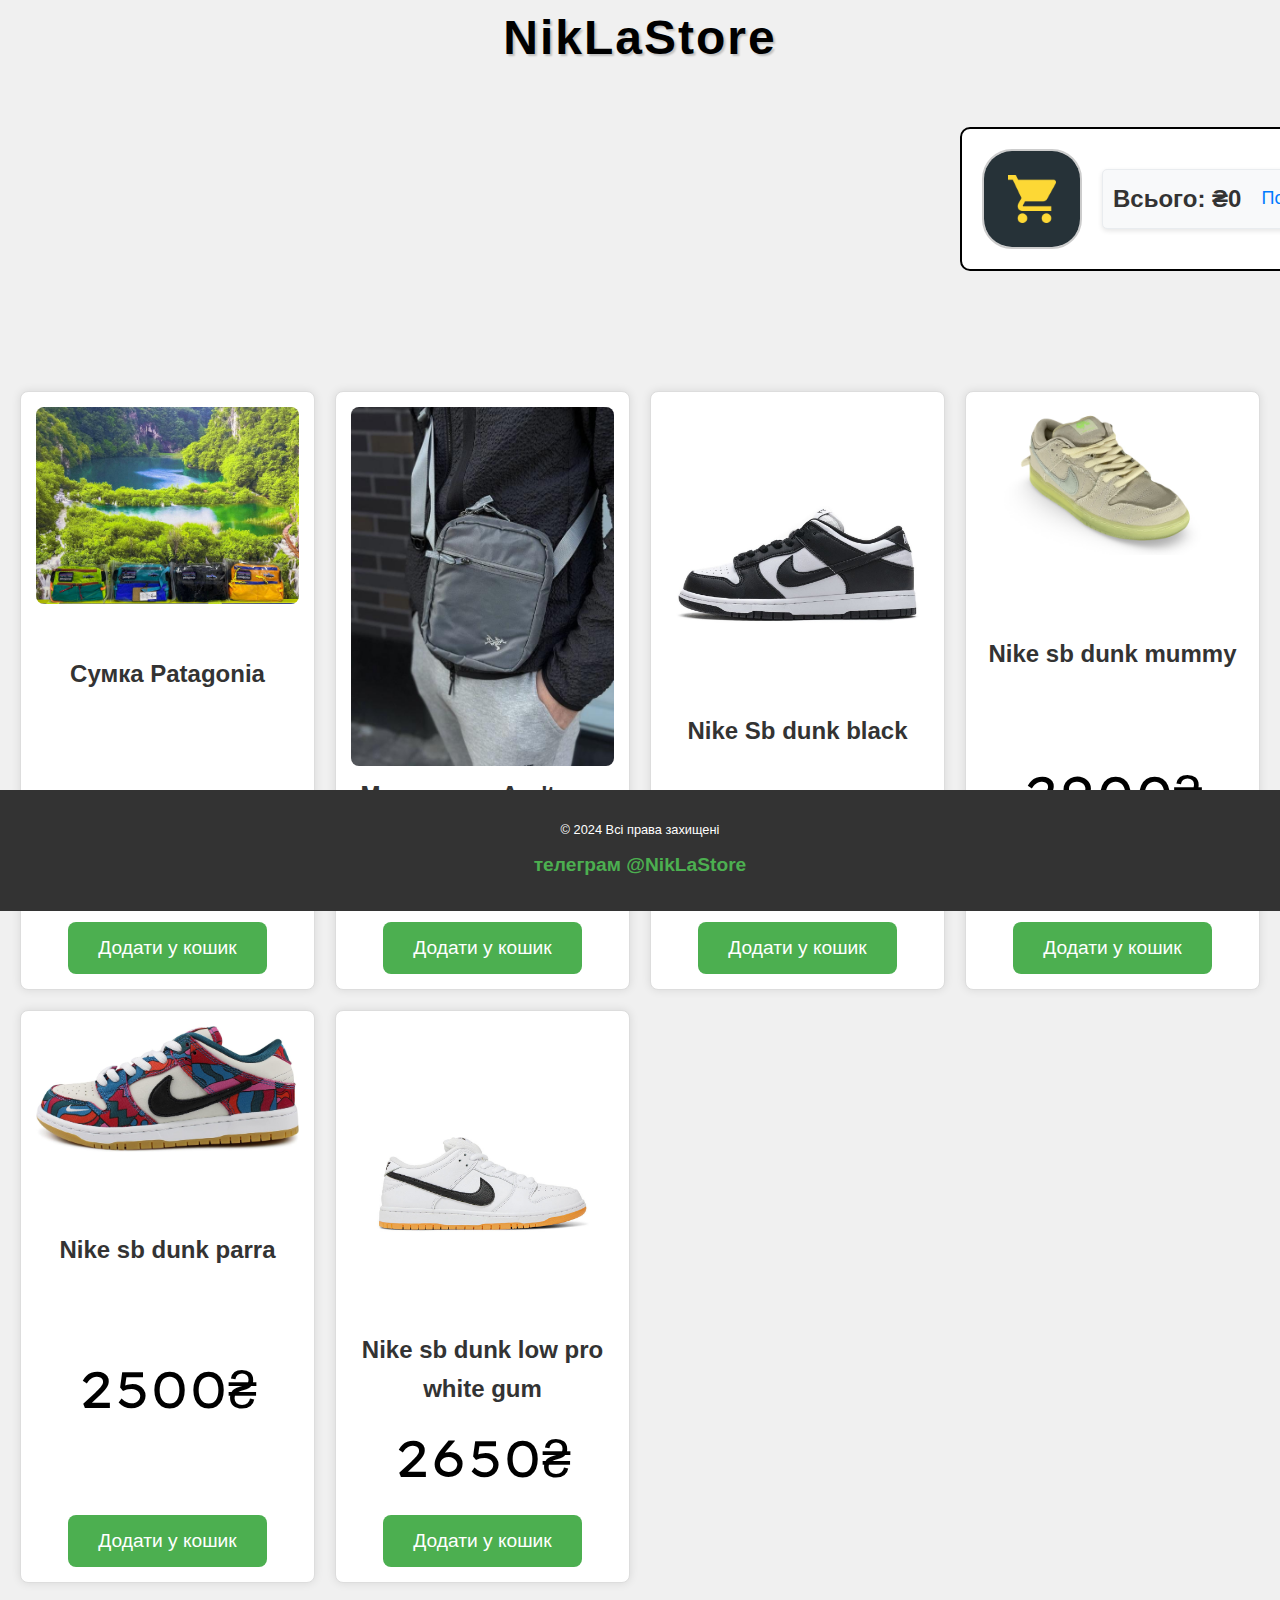
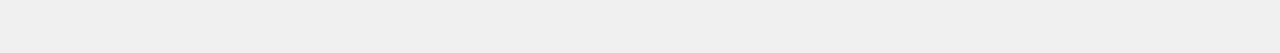
<file: index.html>
<!DOCTYPE html>
<html lang="uk">
<head>
  <meta charset="UTF-8">
  <title>NikLaStore</title>
  <link rel="stylesheet" href="1.css">
  <script src="script.js" defer></script>
</head>
<body>
  <header>
    <div class="transition-overlay"></div>
    <div class="header_left">
      <h1>NikLaStore</h1>
      <div class="bio"></div>
    </div>
    <div class="header_right">
      <div class="header_btn"></div>
    </div>
  </header>

  <div class="cart">
    <img src="shop.png" alt="Кошик">
    <div class="totaltext-container">
    <p class="totaltext">Всього: ₴<span id="totalPrice">0</span></p>
    <p class = totaltext1>
          <a href="cart.html">Подивитися кошик</a>
    </p>
      </div>
    <ul id="cartItems">
    </ul>
  </div>

  <div class="catalog">
    <div class="product">
      <img src="product1.jpg" alt="Сумка Patagonia з нашивкою">
      <h2>Сумка Patagonia</h2>
      <div class="card2">
        </div>
      <div class="price">
        <p>450₴</p>
      </div>
      <button class="Koshik" data-price="450" onclick="addToCart('Сумка Patagonia', 450)">Додати у кошик</button>
    </div>

    <div class="product">
      <img src="product2.jpg" alt="Барсетка Arc'teryx">
      <h2>Месенджер Arc'teryx</h2>
      <div class="card2">
      </div>
      <div class="price">
        <p>400₴</p>
      </div>
      <button class="Koshik" data-price="400" onclick="addToCart('Месенджер Arc\'teryx', 400)">Додати у кошик</button>
    </div>

    <div class="product">
      <img src="product3.jpg" alt="Nike">
      <h2>Nike Sb dunk black</h2>
      <div class="price">
        <p>2400₴</p>
      </div>
      <button class="Koshik" data-price="2400" onclick="addToCart('Nike Sb dunk black', 2400)">Додати у кошик</button>
    </div>

    <div class="product">
      <img src="product4.jpg" alt="Nike sb dunk mummy">
      <h2>Nike sb dunk mummy</h2>
      <div class="price">
        <p>2900₴</p>
      </div>
      <button class="Koshik" data-price="2900" onclick="addToCart('Nike sb dunk mummy', 2900)">Додати у кошик</button>
    </div>

    <div class="product">
      <img src="product5.jpg" alt="Nike sb dunk parra">
      <h2>Nike sb dunk parra</h2>
      <div class="price">
        <p>2500₴</p>
      </div>
      <button class="Koshik" data-price="2500" onclick="addToCart('Nike sb dunk parra', 2500)">Додати у кошик</button>
    </div>

    <div class="product">
      <img src="product6.jpg" alt="Nike sb dunk low pro white gum">
      <h2>Nike sb dunk low pro white gum</h2>
      <div class="price">
        <p>2650₴</p>
      </div>
      <button class="Koshik" data-price="2650" onclick="addToCart('Nike sb dunk low pro white gum', 2650)">Додати у кошик</button>
    </div>
  </div>

  <footer id="footer">
    <div>
      <p>&copy; 2024 Всі права захищені</p>
      <h2 class="tg">телеграм @NikLaStore</h2>
    </div>
  </footer>
</body>
</html>
</file>
<file: 1.css>
@import url('https://fonts.googleapis.com/css2?family=Montserrat:wght@400;600&display=swap');
@import url('https://fonts.googleapis.com/css2?family=Lexend+Peta&display=swap');

body {
  font-family: 'Montserrat', sans-serif;
    font-family: Arial, sans-serif;
  line-height: 1.6;
  background-color: #f4f4f4;
  display: flex;
  flex-direction: column;
  min-height: 100vh;
  margin: 0;
  padding: 0;
}

.cart {
    background-color: #ffffff; /* Белый фон */
  width: 90%;
  max-width: 600px;
  margin: 50px auto;
  font-size: 10px;
  border: 2px solid black;
  border-radius: 10px;
  display: flex;
  align-items: center;
  padding: 20px;
  box-sizing: border-box;
  margin-left: 75%; /* Устанавливаем автоматический отступ слева, чтобы контейнер был прижат к правому краю */
}


.cart img {
  margin-right: 20px;
  width: 100px; /* Увеличиваем размер изображения товара */
  height: 100px;
  object-fit: cover; /* Сохраняем пропорции изображения и заполняем контейнер */
  border-radius: 30%; /* Закругляем углы изображения */
  border: 2px solid #ccc; /* Граница для изображения */
}

.totaltext-container {
  position: relative;
  display: flex;
  justify-content: space-between;
  align-items: center;
  background-color: #f8f9fa;
  border: 1px solid #e9ecef;
  padding: 10px;
  border-radius: 5px;
  margin-top: 20px;
  box-shadow: 0 2px 5px rgba(0, 0, 0, 0.1);
  top: -10px;
}

.totaltext {
  font-size: 24px;
  font-weight: bold;
  color: #333;
  margin-right: 20px;
}

.totaltext1 {
  font-size: 18px;
}

.totaltext1 a {
  text-decoration: none;
  color: #007bff;
  transition: color 0.3s ease;
}

.totaltext1 a:hover {
  color: #0056b3;
}







/* Общие стили */
* {
  margin: 0;
  padding: 0;
  box-sizing: border-box;
}

body {
  display: flex;
  justify-content: center; /* Выравниваем содержимое страницы по центру */
  align-items: center; /* Выравниваем по вертикали */
  min-height: 100vh; /* Минимальная высота страницы по высоте видимого экрана */
  background-color: #f0f0f0; /* Цвет фона страницы */
}

.header_left h1 {
  font-family: 'Arial', sans-serif; /* Шрифт */
  font-size: 3em; /* Размер шрифта */
  font-weight: bold; /* Жирный текст */
  color: #000000; /* Цвет текста */
  letter-spacing: 2px; /* Межбуквенный интервал */
  text-shadow: 2px 2px 2px rgba(0, 0, 0, 0.2); /* Тень текста */
  margin-bottom: 0; /* Убираем нижний отступ, если нужно */
  text-align: center; /* Выравнивание по центру */
}



.content {
  flex: 1;
  display: flex;
  justify-content: center;
  align-items: center;
}

.catalog {
  display: grid;
  grid-template-columns: repeat(auto-fit, minmax(250px, 1fr));
  gap: 20px;
  max-width: 21200px;
  padding: 20px;
  justify-content: center;
  width: 100%; /* Ширина контейнера равна 100% */
  margin: 50px; /* Внешние отступы для разделения от других элементов */
}

.product {
  background-color: #ffffff;
  border: 1px solid #ddd;
  border-radius: 8px;
  padding: 15px;
  text-align: center;
  box-shadow: 0 0 10px rgba(0, 0, 0, 0.1);
  transition: transform 0.3s ease;
  height: 100%;
  display: flex;
  flex-direction: column;
  justify-content: space-between;
}

.product:hover {
  transform: translateY(-5px);
}

.product img {
  max-width: 100%;
  height: auto;
  border-radius: 8px;
  margin-bottom: 10px;
}

.product h2 {
  font-size: 1.5em;
  margin-bottom: 10px;
  color: #333;
}

.price {
  font-family: 'Lexend Peta', sans-serif;
  font-size: 3.2em;
  margin-bottom: 15px;
}

.Koshik {
  background-color: #4CAF50;
  color: white;
  border: none;
  padding: 15px 30px; /* Увеличиваем отступы внутри кнопки для большего размера */
  text-align: center;
  text-decoration: none;
  display: inline-block;
  font-size: 1.2em; /* Увеличиваем размер шрифта */
  border-radius: 8px; /* Увеличиваем радиус скругления углов */
  cursor: pointer;
  transition: background-color 0.3s ease;
  align-self: center;
}

.Koshik:hover {
  background-color: #45a049;
}

.Koshik:active {
  background-color: #3e8e41;
}

.Koshik:focus {
  outline: none;
}












/* Стили для футера */
#footer {
  background-color: #333;
  color: #fff;
  padding: 30px 0; /* Увеличиваем верхний и нижний внутренний отступ */
  text-align: center;
  position: absolute;
  bottom: 0;
  width: 100%;
    margin-bottom:  -11px; /* Дополнительный отступ снизу */

}


#footer div {
  max-width: 1200px;
  margin: 0 auto;
}

#footer p {
  margin-bottom: 10px;
  font-size: 0.8em;
}

#footer h2 {
  font-size: 1.2em;
  color: #4CAF50;
}
</file>
